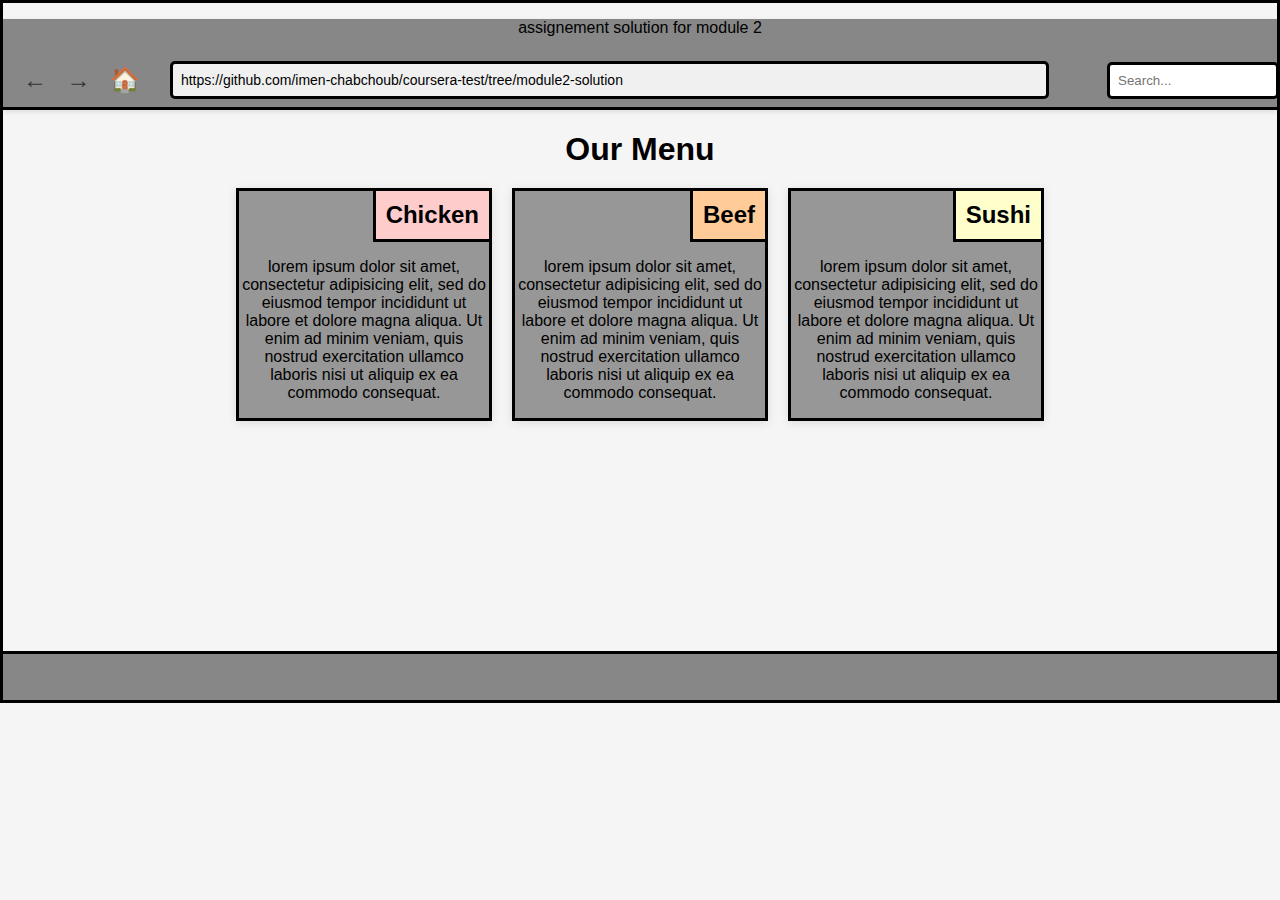
<file: index.html>
<!DOCTYPE html>  
<html lang="fr">  
<head>  
    <meta charset="UTF-8">  
    <meta name="viewport" content="width=device-width, initial-scale=1.0">  
    <title>Our Menu</title>  
    <link rel="stylesheet" href="css/style.css">  
</head>  
<style>
    
</style>
<body>  
    <header>  
        <p>assignement solution for module 2</p>
        <nav class="navbar">  
            <div class="nav-icons">  
                <a href="#" class="nav-back">←</a>  
                <a href="#" class="nav-forward">→</a> 
                <a href="#" class="nav-home">🏠</a>   
            </div>  
            <div class="nav-url">  
                <input type="text" value="https://github.com/imen-chabchoub/coursera-test/tree/module2-solution" readonly>  
            </div>  
            <div class="search">  
                <input type="text" placeholder="Search...">  
            </div>  
        </nav>  
    </header>  

    <div class="container">  
        <h1>Our Menu</h1>  
        <div class="menu">  
            <div class="menu-item chicken">  
                <h2>Chicken</h2>  
                <p>lorem ipsum dolor sit amet, consectetur adipisicing elit, sed do eiusmod tempor incididunt ut labore et dolore magna aliqua. Ut enim ad minim veniam, quis nostrud exercitation ullamco laboris nisi ut aliquip ex ea commodo consequat.</p>  
            </div>  
            <div class="menu-item beef">  
                <h2>Beef</h2>  
                <p>lorem ipsum dolor sit amet, consectetur adipisicing elit, sed do eiusmod tempor incididunt ut labore et dolore magna aliqua. Ut enim ad minim veniam, quis nostrud exercitation ullamco laboris nisi ut aliquip ex ea commodo consequat.</p>  
            </div>  
            <div class="menu-item sushi">  
                <h2>Sushi</h2>  
                <p>lorem ipsum dolor sit amet, consectetur adipisicing elit, sed do eiusmod tempor incididunt ut labore et dolore magna aliqua. Ut enim ad minim veniam, quis nostrud exercitation ullamco laboris nisi ut aliquip ex ea commodo consequat.</p>  
            </div>  
        </div>  
    </div>  

    <footer>  
        <p></p>  
    </footer>  
</body>  
</html>
</file>
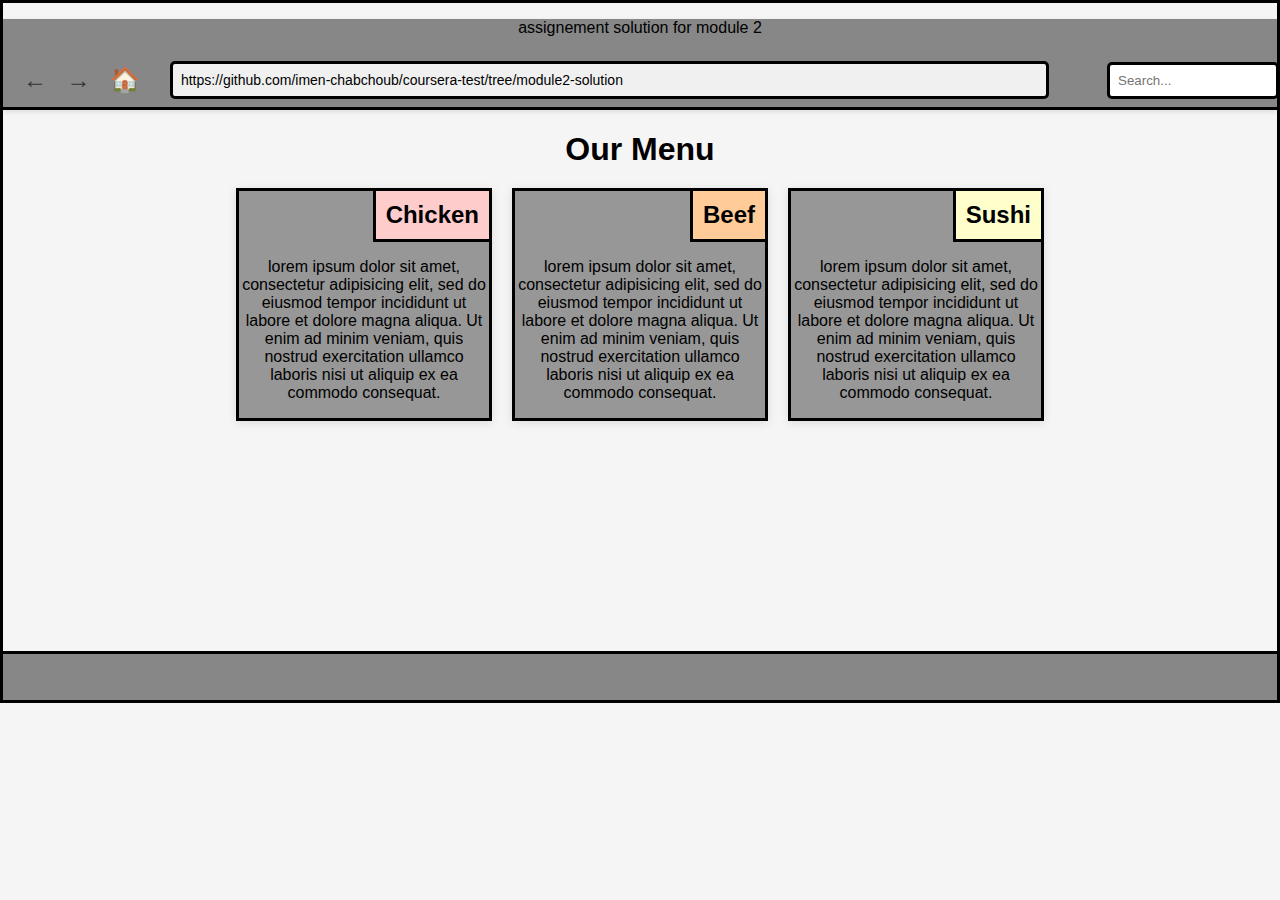
<file: docs/index.html>
<!DOCTYPE html>  
<html lang="fr">  
<head>  
    <meta charset="UTF-8">  
    <meta name="viewport" content="width=device-width, initial-scale=1.0">  
    <title>Our Menu</title>  
    <link rel="stylesheet" href="css/style.css">  
</head>  
<style>
    
</style>
<body>  
    <header>  
        <p>assignement solution for module 2</p>
        <nav class="navbar">  
            <div class="nav-icons">  
                <a href="#" class="nav-back">←</a>  
                <a href="#" class="nav-forward">→</a> 
                <a href="#" class="nav-home">🏠</a>   
            </div>  
            <div class="nav-url">  
                <input type="text" value="https://github.com/imen-chabchoub/coursera-test/tree/module2-solution" readonly>  
            </div>  
            <div class="search">  
                <input type="text" placeholder="Search...">  
            </div>  
        </nav>  
    </header>  

    <div class="container">  
        <h1>Our Menu</h1>  
        <div class="menu">  
            <div class="menu-item chicken">  
                <h2>Chicken</h2>  
                <p>lorem ipsum dolor sit amet, consectetur adipisicing elit, sed do eiusmod tempor incididunt ut labore et dolore magna aliqua. Ut enim ad minim veniam, quis nostrud exercitation ullamco laboris nisi ut aliquip ex ea commodo consequat.</p>  
            </div>  
            <div class="menu-item beef">  
                <h2>Beef</h2>  
                <p>lorem ipsum dolor sit amet, consectetur adipisicing elit, sed do eiusmod tempor incididunt ut labore et dolore magna aliqua. Ut enim ad minim veniam, quis nostrud exercitation ullamco laboris nisi ut aliquip ex ea commodo consequat.</p>  
            </div>  
            <div class="menu-item sushi">  
                <h2>Sushi</h2>  
                <p>lorem ipsum dolor sit amet, consectetur adipisicing elit, sed do eiusmod tempor incididunt ut labore et dolore magna aliqua. Ut enim ad minim veniam, quis nostrud exercitation ullamco laboris nisi ut aliquip ex ea commodo consequat.</p>  
            </div>  
        </div>  
    </div>  

    <footer>  
        <p></p>  
    </footer>  
</body>  
</html>
</file>
<file: css/style.css>
body {  
        border: black solid;
    font-family: consolas, sans-serif;  
    margin: 0;   
    background-color: #f5f5f5;  
}  

/* Styles généraux */  
header {  
    background-color: #878787; 
    box-shadow: 0 2px 5px rgba(0, 0, 0, 0.1);  
} 
header p{
    display: flex;
    flex-direction: column;
    /* align-content: center; */
    justify-content: center;
    align-items: center;
} 

.navbar {  
    display: flex;  
    justify-content: space-between;  
    align-items: center;  
    padding: 8px 20px;  
    background-color: #878787;
    border-bottom: black solid;
}  
footer{
    background-color: #878787;
}
.nav-icons a {  
    margin-right: 15px;  
    font-size: 24px;  
    text-decoration: none;  
    color: #333;  
}  

.nav-url {  
    flex-grow: 2;  
    
}  

.nav-url input {  
    width: 90%;  
    padding: 8px;  
    border:black solid;
    border-radius: 5px;  
    margin: 0 15px;  
    font-size: 14px;  
    background-color: #f0f0f0;  
}  

.search {  
    flex-basis: 150px;  
}  

.search input {  
    width: 100%;  
    padding: 8px;  
    border:black solid;  
    border-radius: 5px;  

}  

.container {  
    text-align: center;  
    margin-top: 20px;
    margin-bottom: 230px;  
}  

h1 {  
    margin-bottom: 20px;  
}  

.menu {  
    display: flex;  
    justify-content: center;  
    gap: 20px;  
}  

/* Styles pour mobile */  
  
.menu-item {  
    position: relative; /* Nécessaire pour le positionnement absolu */  
    background-color: #979797;   
    box-shadow: 0 2px 10px rgba(0, 0, 0, 0.1);  
    padding: 0;  
    width: 100%; /* Largeur pour la version desktop */  
    border: black solid;
}  

/* Styles pour Chicken, Beef et Sushi */  
.chicken, .beef, .sushi {  
    display: flex;  
    flex-direction: column; /* Permet de mettre les éléments en colonne */  
    justify-content: flex-start; /* Aligne vers le haut */  
    align-items: flex-end; /* Aligne le contenu vers la droite */  
}  

/* Style spécifique pour h2 dans chaque menu-item */  
.chicken h2, .beef h2, .sushi h2 {  
    margin: 0; /* Supprime les marges pour un alignement parfait */  
    padding: 10px; /* Ajoute un peu de padding si nécessaire */  
    border-left: black solid;
    border-bottom: black solid;
}
.chicken h2 {  
    background-color: #ffcccc;  
    padding: 10px;  
}  

.beef h2 {  
    background-color: #ffcc99;  
    padding: 10px;  
    
}  

.sushi h2 {  
    background-color: #ffffcc;  
    padding: 10px;  
    
}  

footer {  
    margin-top: 20px;  
    padding: 15px 0;  
    background-color: #878787;  
    border-top: black solid;
    width: 100%;  
}  

/* Media Queries */  

/* Mobile View */  
@media (max-width: 767px) {  
    .navbar {  
        flex-direction: column; /* Alignez les éléments verticalement */  
    }  

    .nav-icons,  
    .nav-url,  
    .search {  
        margin-bottom: 10px; 
    }  

    .menu {  
        flex-direction: column;  
        gap: 10px; 
    }  

    .menu-item {  
        width: auto;   
    }  
}  

/* Tablet View */  
@media (min-width: 768px) and (max-width: 991px) {  
    .navbar {  
        flex-direction: row; 
    }  

    .menu {  
        flex-direction: row;   
        gap: 15px; 
    }  

    .menu-item {  
        width: calc(50% - 10px); 
    }  
}  

/* Desktop View */  
@media (min-width: 992px) {  
    .navbar {  
        flex-direction: row;  
    }  

    .menu {  
        flex-direction: row;  
        gap: 20px; 
    }  

    .menu-item {  
        width: 250px; 
    }  
}
</file>
<file: docs/css/style.css>
body {  
    border: black solid;
font-family: consolas, sans-serif;  
margin: 0;   
background-color: #f5f5f5;  
}  

/* Styles généraux */  
header {  
background-color: #878787; 
box-shadow: 0 2px 5px rgba(0, 0, 0, 0.1);  
} 
header p{
display: flex;
flex-direction: column;
/* align-content: center; */
justify-content: center;
align-items: center;
} 

.navbar {  
display: flex;  
justify-content: space-between;  
align-items: center;  
padding: 8px 20px;  
background-color: #878787;
border-bottom: black solid;
}  
footer{
background-color: #878787;
}
.nav-icons a {  
margin-right: 15px;  
font-size: 24px;  
text-decoration: none;  
color: #333;  
}  

.nav-url {  
flex-grow: 2;  

}  

.nav-url input {  
width: 90%;  
padding: 8px;  
border:black solid;
border-radius: 5px;  
margin: 0 15px;  
font-size: 14px;  
background-color: #f0f0f0;  
}  

.search {  
flex-basis: 150px;  
}  

.search input {  
width: 100%;  
padding: 8px;  
border:black solid;  
border-radius: 5px;  

}  

.container {  
text-align: center;  
margin-top: 20px;
margin-bottom: 230px;  
}  

h1 {  
margin-bottom: 20px;  
}  

.menu {  
display: flex;  
justify-content: center;  
gap: 20px;  
}  

/* Styles pour mobile */  

.menu-item {  
position: relative; /* Nécessaire pour le positionnement absolu */  
background-color: #979797;   
box-shadow: 0 2px 10px rgba(0, 0, 0, 0.1);  
padding: 0;  
width: 100%; /* Largeur pour la version desktop */  
border: black solid;
}  

/* Styles pour Chicken, Beef et Sushi */  
.chicken, .beef, .sushi {  
display: flex;  
flex-direction: column; /* Permet de mettre les éléments en colonne */  
justify-content: flex-start; /* Aligne vers le haut */  
align-items: flex-end; /* Aligne le contenu vers la droite */  
}  

/* Style spécifique pour h2 dans chaque menu-item */  
.chicken h2, .beef h2, .sushi h2 {  
margin: 0; /* Supprime les marges pour un alignement parfait */  
padding: 10px; /* Ajoute un peu de padding si nécessaire */  
border-left: black solid;
border-bottom: black solid;
}
.chicken h2 {  
background-color: #ffcccc;  
padding: 10px;  
}  

.beef h2 {  
background-color: #ffcc99;  
padding: 10px;  

}  

.sushi h2 {  
background-color: #ffffcc;  
padding: 10px;  

}  

footer {  
margin-top: 20px;  
padding: 15px 0;  
background-color: #878787;  
border-top: black solid;
width: 100%;  
}  

/* Media Queries */  

/* Mobile View */  
@media (max-width: 767px) {  
.navbar {  
    flex-direction: column; /* Alignez les éléments verticalement */  
}  

.nav-icons,  
.nav-url,  
.search {  
    margin-bottom: 10px; 
}  

.menu {  
    flex-direction: column;  
    gap: 10px; 
}  

.menu-item {  
    width: auto;   
}  
}  

/* Tablet View */  
@media (min-width: 768px) and (max-width: 991px) {  
.navbar {  
    flex-direction: row; 
}  

.menu {  
    flex-direction: row;   
    gap: 15px; 
}  

.menu-item {  
    width: calc(50% - 10px); 
}  
}  

/* Desktop View */  
@media (min-width: 992px) {  
.navbar {  
    flex-direction: row;  
}  

.menu {  
    flex-direction: row;  
    gap: 20px; 
}  

.menu-item {  
    width: 250px; 
}  
}
</file>
